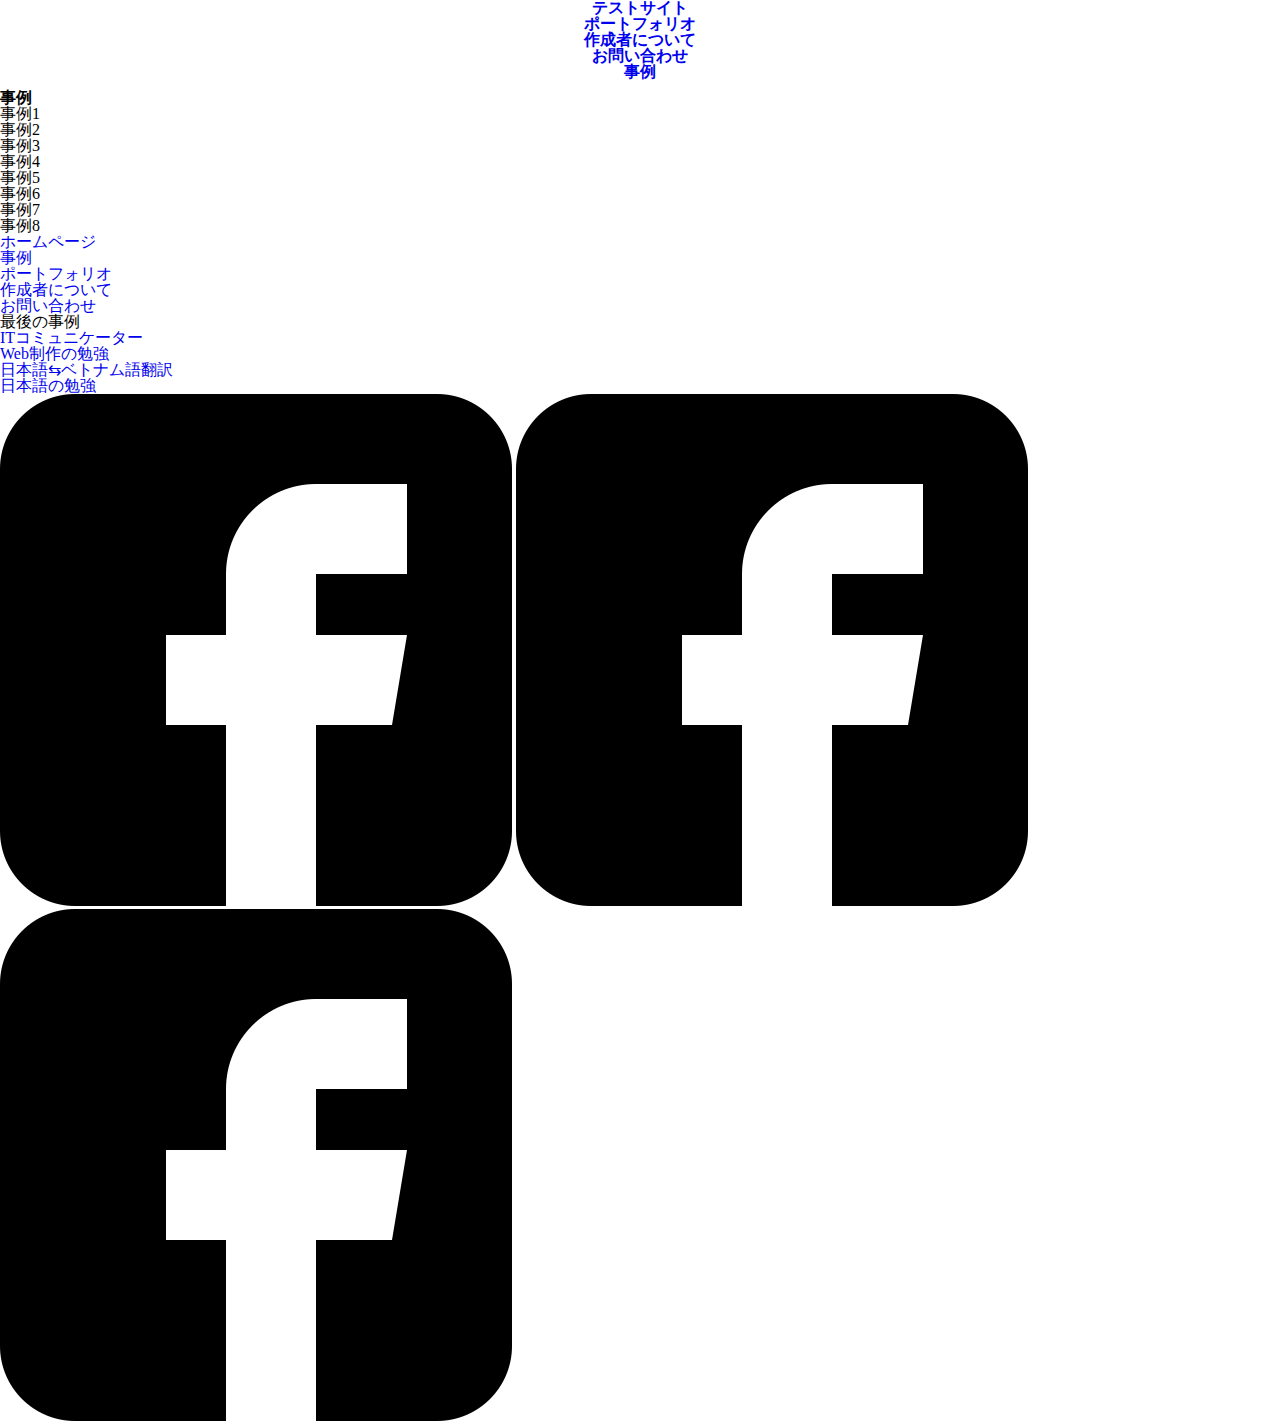
<file: pages/cases.html>
<!DOCTYPE html>
<html lang="jp">
<head>
    <meta charset="utf-8">
    <title>ホームページ</title>
    <meta name="viewport" content="width=device-width, initial-scale=1.0">
    <link rel="stylesheet" href="../stylesheet.css"/>
    <link href="https://fonts.googleapis.com/css?family=Noto+Sans+JP:100,300,400,500,700,900&display=swap&subset=japanese"
          rel="stylesheet">
</head>
<body>
<header>
    <a href="../index.html" class="header-brand">テストサイト</a>
    <nav>
        <ul>
            <li><a href="portfolio.html">ポートフォリオ</a></li>
            <li><a href="about.html">作成者について</a></li>
            <li><a href="contact.html">お問い合わせ</a></li>
        </ul>
        <a href="cases.html" class="header-cases">事例</a>
    </nav>
</header>
<main>
    <section class="cases-links">
        <div class="wrapper">
            <h2>事例</h2>
            <div>
                <p>事例1</p>
            </div>
            <div>
                <p>事例2</p>
            </div>
            <div>
                <p>事例3</p>
            </div>
            <div>
                <p>事例4</p>
            </div>
            <div>
                <p>事例5</p>
            </div>
            <div>
                <p>事例6</p>
            </div>
            <div>
                <p>事例7</p>
            </div>
            <div>
                <p>事例8</p>
            </div>
        </div>
    </section>
</main>
<div class="wrapper">
    <footer>
        <ul class="footer-links-main">
            <li><a href="#">ホームページ</a></li>
            <li><a href="#">事例</a></li>
            <li><a href="#">ポートフォリオ</a></li>
            <li><a href="#">作成者について</a></li>
            <li><a href="#">お問い合わせ</a></li>
        </ul>
        <ul class="footer-links-cases">
            <li><p>最後の事例</p></li>
            <li><a href="#">ITコミュニケーター</a></li>
            <li><a href="#">Web制作の勉強</a></li>
            <li><a href="#">日本語⇆ベトナム語翻訳</a></li>
            <li><a href="#">日本語の勉強</a></li>
        </ul>
        <div class="footer-sm">
            <a href="#">
                <img src="../img/facebook.png" alt="facebook icon">
            </a>
            <a href="#">
                <img src="../img/facebook.png" alt="youtube icon">
            </a>
            <a href="#">
                <img src="../img/facebook.png" alt="twitter icon">
            </a>
        </div>
    </footer>
</div>
</body>
</html>
</file>
<file: stylesheet.css>
/*
html5doctor.com Reset Stylesheet
v1.6.1
Last Updated: 2010-09-17
Author: Richard Clark - http://richclarkdesign.com
Twitter: @rich_clark
*/

html, body, div, span, object, iframe,
h1, h2, h3, h4, h5, h6, p, blockquote, pre,
abbr, address, cite, code,
del, dfn, em, img, ins, kbd, q, samp,
small, strong, sub, sup, var,
b, i,
dl, dt, dd, ol, ul, li,
fieldset, form, label, legend,
table, caption, tbody, tfoot, thead, tr, th, td,
article, aside, canvas, details, figcaption, figure,
footer, header, hgroup, menu, nav, section, summary,
time, mark, audio, video {
    margin: 0;
    padding: 0;
    border: 0;
    outline: 0;
    font-size: 100%;
    vertical-align: baseline;
    background: transparent;
}

body {
    line-height: 1;
}

article, aside, details, figcaption, figure,
footer, header, hgroup, menu, nav, section {
    display: block;
}

nav ul {
    list-style: none;
}

blockquote, q {
    quotes: none;
}

blockquote:before, blockquote:after,
q:before, q:after {
    content: '';
    content: none;
}

a {
    margin: 0;
    padding: 0;
    font-size: 100%;
    vertical-align: baseline;
    background: transparent;
}

/* change colours to suit your needs */
ins {
    background-color: #ff9;
    color: #000;
    text-decoration: none;
}

/* change colours to suit your needs */
mark {
    background-color: #ff9;
    color: #000;
    font-style: italic;
    font-weight: bold;
}

del {
    text-decoration: line-through;
}

abbr[title], dfn[title] {
    border-bottom: 1px dotted;
    cursor: help;
}

table {
    border-collapse: collapse;
    border-spacing: 0;
}

/* change border colour to suit your needs */
hr {
    display: block;
    height: 1px;
    border: 0;
    border-top: 1px solid #cccccc;
    margin: 1em 0;
    padding: 0;
}

input, select {
    vertical-align: middle;
}

/*下は俺のコード*/

* {
    list-style: none;
    box-sizing: border-box;
}

body {
    font-family: "Hiragino Kaku Gothic ProN";
}

a {
    text-decoration: none;
}

header {
    width: 100%;
    height: 90px;
    text-align: center;
    font-weight: bold;
}

.container {
    width: 1170px;
    margin: 0 auto;
    padding-left: 15px;
    padding-right: 15px;
}

.header-left {
    float: left;
    font-size: 24px;
    line-height: 90px;
    color: rgb(18, 43, 70);
}

.header-right {
    float: right;
}

.header-right li {
    float: left;
    line-height: 90px;
    padding: 0 30px;
}

.header-right a {
    color: #000000;
    display: inline-block;
}

.banner-wrapper {
    width: 100%;
    text-align: center;
    background-image: url("img/main-vsual-nontitle.png");
    height: 420px;
    background-size: cover;
    color: rgb(18, 43, 70);
    font-weight: bold;
}

.banner-text {
    padding-top: 114.5px;
}

.banner-text h1 {
    font-size: 42px;
    line-height: 58px;
}

.banner-text p {
    margin-top: 25px;
    line-height: 25px;
}

.index-wrapper {
    width: 100%;
    color: rgb(18, 43, 70);
    height: 510px;
}

.index-wrapper h1 {
    text-align: center;
    font-weight: bold;
    font-size: 30px;
    padding: 50px 0;
}

.index-wrapper img {
    float: left;
    width: 50%;
    padding-right: 15px;
}

.index-wrapper p {
    float: right;
    width: 50%;
    padding-left: 15px;
    font-size: 18px;
    line-height: 26px;
}

.courses-wrapper {
    width: 100%;
    color: rgb(18, 43, 70);
    height: 370px;
}

.courses-wrapper h1 {
    font-weight: bold;
    font-size: 30px;
    padding: 100px 0 50px 0;
    text-align: center;
}

.course {
    width: 33.33%;
    float: left;
}
.web2nd img {
 margin-left: 29.975px;
}
.web2nd p {
    margin-left: 29.975px;
}
.course img {
    width: 320px;
}
.web3rd img {
    margin-left: 59.95px;
}
.web3rd p {
    margin-left: 59.95px;
}
.course p {
    font-size: 16px;
    line-height: 24px;
}
.contact-wrapper {
    width: 100%;
    text-align: center;
}

.contact-wrapper h1 {
    font-weight: bold;
    font-size: 30px;
    padding: 100px 0 50px 0;
    text-align: center;
    color: rgb(18, 43, 70);
}

.contact-wrapper p {
    color: rgb(18, 43, 70);
    font-size: 20px;
    line-height: 26px;
    font-weight: bold;
}

.contact-wrapper input[type="text"] {
    border: 2px solid #cccccc;
    border-radius: 18px;
    height: 60px;
    font-size: 24px;
    margin: 5px 0;
    width: 60%;
}

.contact-btn {
    display: inline-block;

}
</file>
